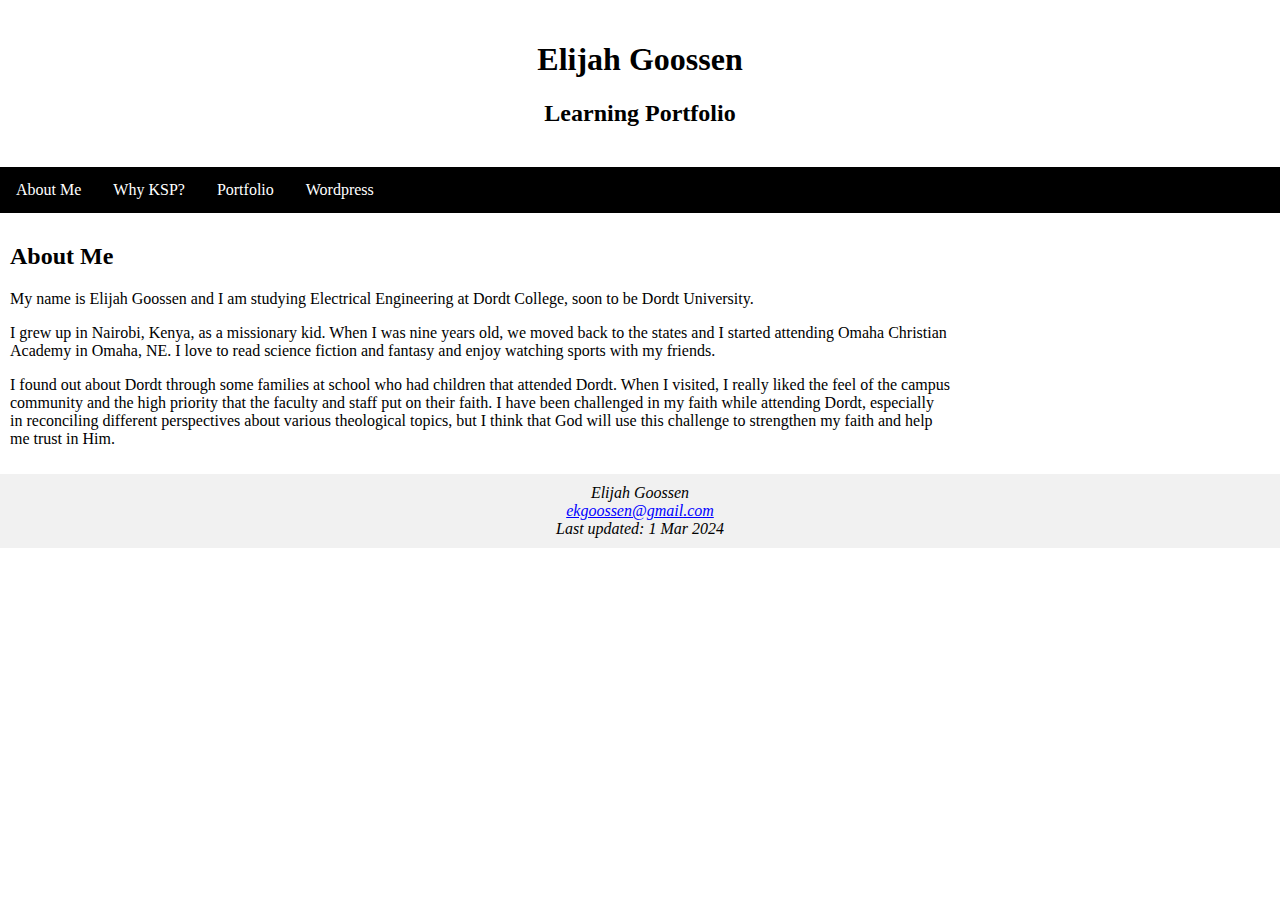
<file: index.html>
<!DOCTYPE html>
<html lang="en-US">
<head>
  <title>Elijah Goossen</title>
  <meta charset="utf-8">
  <meta name="author" content="Elijah Goossen">
  <meta name="viewport" content="width=device-width, initial-scale=1">
  <link rel="stylesheet" href="theme-light.css">
  <script src="components/components.js" type="text/javascript" defer></script>
</head>

<body>

<div class="header">
  <h1>Elijah Goossen</h1>
  <h2>Learning Portfolio</h2>
</div>

<nav-menu root-dir="./"></nav-menu>

<div class="row">
  <div class="leftcolumn">
    <h2>About Me</h2>
    <p>
      My name is Elijah Goossen 
      and I am studying Electrical Engineering 
      at Dordt College, soon to be Dordt University.
    </p>

    <p>
      I grew up in Nairobi, Kenya, as a missionary kid.
      When I was nine years old,
      we moved back to the states
      and I started attending Omaha Christian Academy in Omaha, NE.
      I love to read science fiction and fantasy
      and enjoy watching sports with my friends.
    </p>
    
    <p>
      I found out about Dordt through some families at school
      who had children that attended Dordt.
      When I visited, I really liked the feel of the campus community
      and the high priority that the faculty and staff put on their faith.
      I have been challenged in my faith while attending Dordt,
      especially in reconciling different perspectives
      about various theological topics,
      but I think that God will use this challenge to strengthen my faith
      and help me trust in Him.
    </p>
  </div>
</div>

<my-footer rev-date="1 Mar 2024"></my-footer>

</body>

</html>
</file>
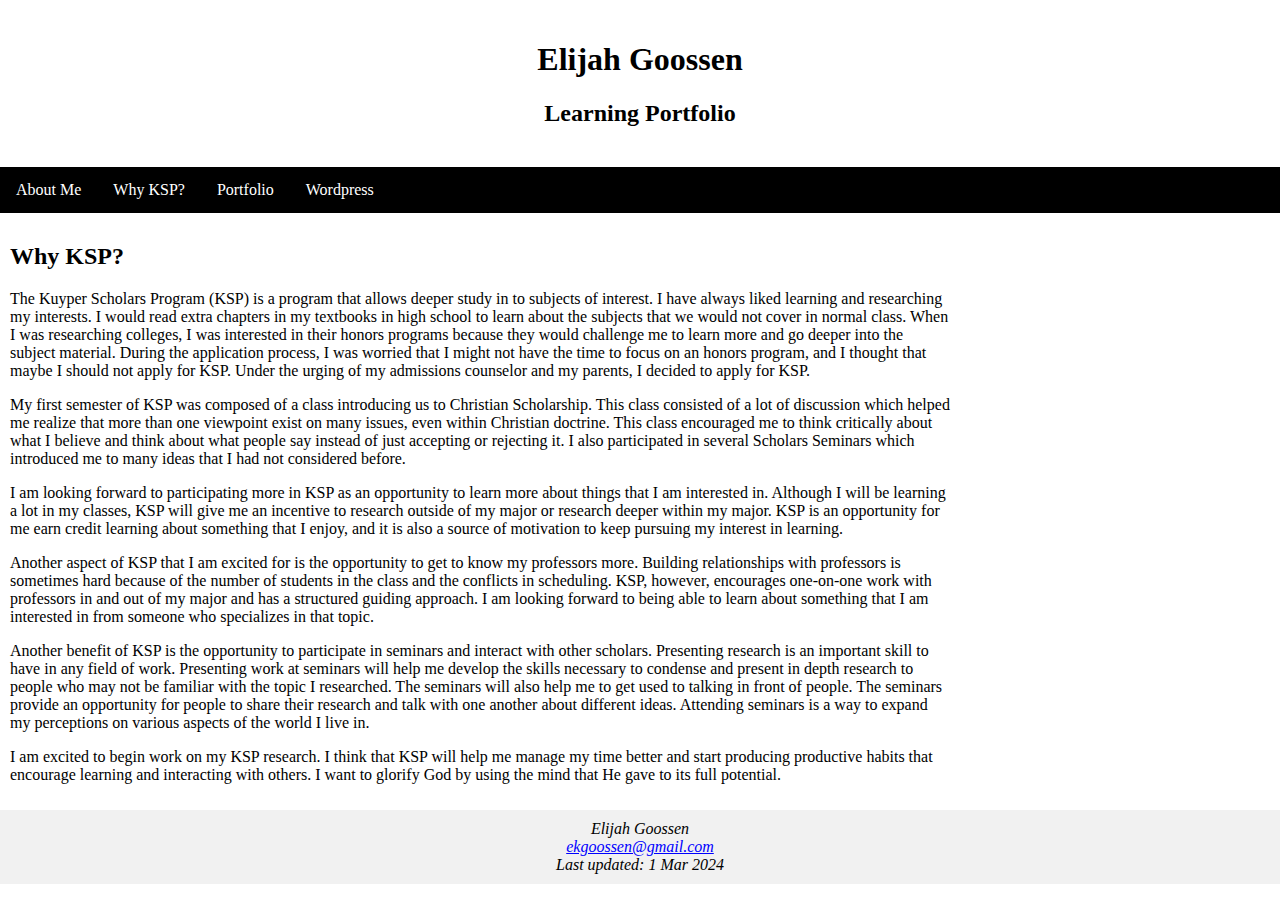
<file: why-ksp.html>
<!DOCTYPE html>
<html lang="en-US">
<head>
  <title>Elijah Goossen</title>
  <meta charset="utf-8">
  <meta name="author" content="Elijah Goossen">
  <meta name="viewport" content="width=device-width, initial-scale=1">
  <link rel="stylesheet" href="theme-light.css">
  <script src="components/components.js" type="text/javascript" defer></script>
</head>

<body>

<div class="header">
  <h1>Elijah Goossen</h1>
  <h2>Learning Portfolio</h2>
</div>

<nav-menu root-dir="./"></nav-menu>

<div class="row">
  <div class="leftcolumn">
    <h2>Why KSP?</h2>
    <p>
      The Kuyper Scholars Program (KSP) is a program
      that allows deeper study in to subjects of interest.
      I have always liked learning and researching my interests.
      I would read extra chapters in my textbooks in high school
      to learn about the subjects that we would not cover in normal class.
      When I was researching colleges,
      I was interested in their honors programs
      because they would challenge me to learn more
      and go deeper into the subject material.
      During the application process,
      I was worried that I might not have the time
      to focus on an honors program,
      and I thought that maybe I should not apply for KSP.
      Under the urging of my admissions counselor and my parents,
      I decided to apply for KSP.
    </p>
    <p>
      My first semester of KSP was composed of a class
      introducing us to Christian Scholarship.
      This class consisted of a lot of discussion which helped me realize
      that more than one viewpoint exist on many issues,
      even within Christian doctrine.
      This class encouraged me to think critically about what I believe
      and think about what people say instead of just accepting or rejecting it.
      I also participated in several Scholars Seminars
      which introduced me to many ideas that I had not considered before.
    </p>
    <p>
      I am looking forward to participating more in KSP
      as an opportunity to learn more about things that I am interested in.
      Although I will be learning a lot in my classes,
      KSP will give me an incentive to research outside of my major
      or research deeper within my major.
      KSP is an opportunity for me earn credit
      learning about something that I enjoy,
      and it is also a source of motivation
      to keep pursuing my interest in learning.
    </p>
    <p>
      Another aspect of KSP that I am excited for is the opportunity
      to get to know my professors more.
      Building relationships with professors is sometimes hard
      because of the number of students in the class
      and the conflicts in scheduling.
      KSP, however, encourages one-on-one work with professors
      in and out of my major and has a structured guiding approach.
      I am looking forward to being able to learn about something
      that I am interested in from someone who specializes in that topic.
    </p>
    <p>
      Another benefit of KSP is the opportunity to participate in seminars
      and interact with other scholars.
      Presenting research is an important skill to have in any field of work.
      Presenting work at seminars will help me develop the skills necessary
      to condense and present in depth research to people
      who may not be familiar with the topic I researched.
      The seminars will also help me to get used to talking in front of people.
      The seminars provide an opportunity for people to share their research
      and talk with one another about different ideas.
      Attending seminars is a way to expand my perceptions
      on various aspects of the world I live in.
    </p>
    <p>
      I am excited to begin work on my KSP research.
      I think that KSP will help me manage my time better
      and start producing productive habits
      that encourage learning and interacting with others.
      I want to glorify God by using the mind
      that He gave to its full potential.
    </p>
  </div>
</div>

<my-footer rev-date="1 Mar 2024"></my-footer>

</body>

</html>
</file>
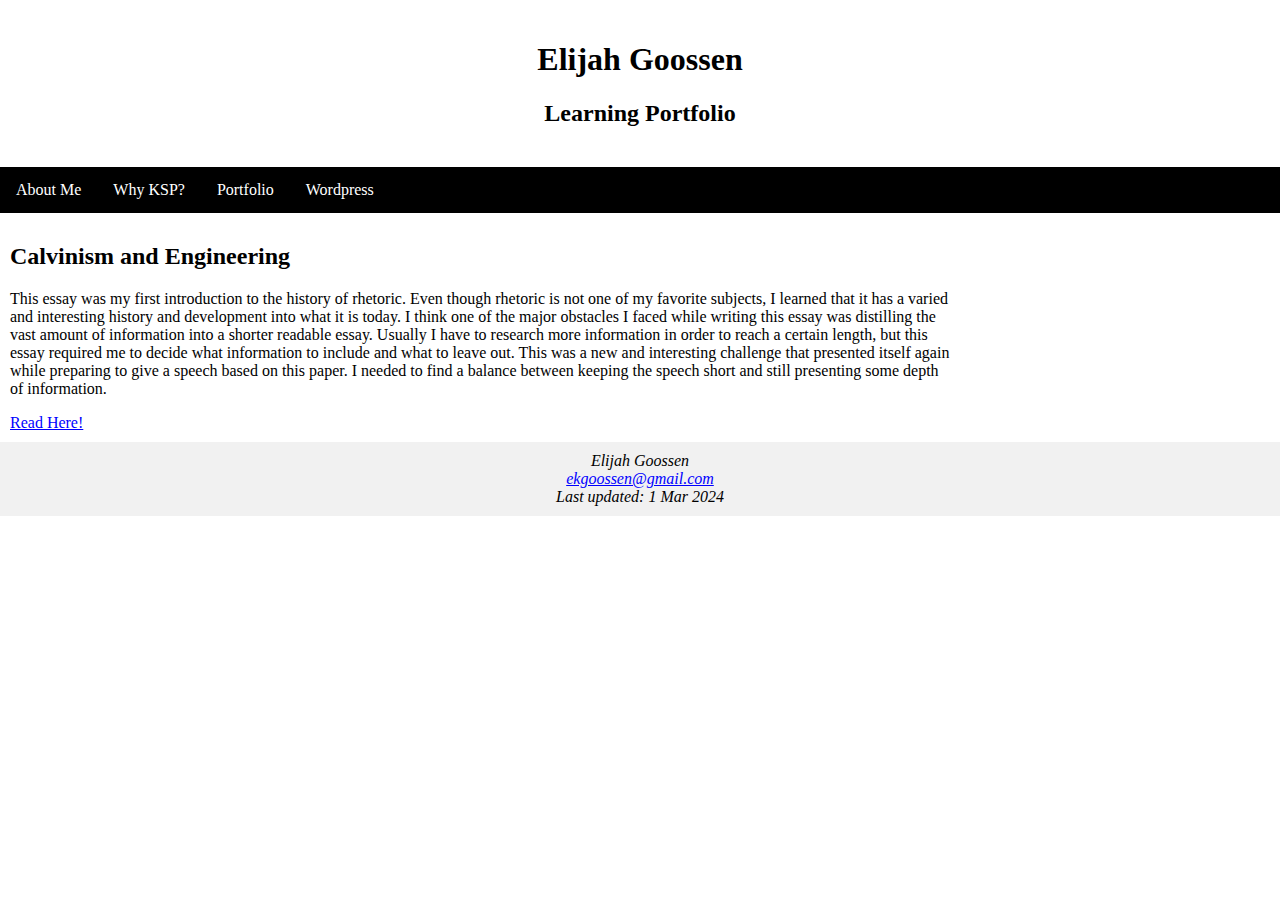
<file: portfolio/ksp131/a-christian-view-of-rhetoric.html>
<!DOCTYPE html>
<html lang="en-US">
<head>
  <title>Elijah Goossen</title>
  <meta charset="utf-8">
  <meta name="author" content="Elijah Goossen">
  <meta name="viewport" content="width=device-width, initial-scale=1">
  <link rel="stylesheet" href="../../theme-light.css">
  <script src="../../components/components.js" type="text/javascript" defer></script>
</head>

<body>

<div class="header">
  <h1>Elijah Goossen</h1>
  <h2>Learning Portfolio</h2>
</div>

<nav-menu root-dir="../../"></nav-menu>

<div class="row">
  <div class="leftcolumn">
    <h2>Calvinism and Engineering</h2>
    <p>
      This essay was my first introduction to the history of rhetoric.
      Even though rhetoric is not one of my favorite subjects,
      I learned that it has a varied and interesting history
      and development into what it is today.
      I think one of the major obstacles I faced
      while writing this essay was distilling the vast amount
      of information into a shorter readable essay.
      Usually I have to research more information
      in order to reach a certain length,
      but this essay required me to decide
      what information to include and what to leave out.
      This was a new and interesting challenge
      that presented itself again while preparing
      to give a speech based on this paper.
      I needed to find a balance between keeping the speech short
      and still presenting some depth of information.
    </p>

    <a href="a-christian-view-of-rhetoric.pdf" target="_blank">Read Here!</a>
  </div>
</div>

<my-footer rev-date="1 Mar 2024"></my-footer>

</body>

</html>
</file>
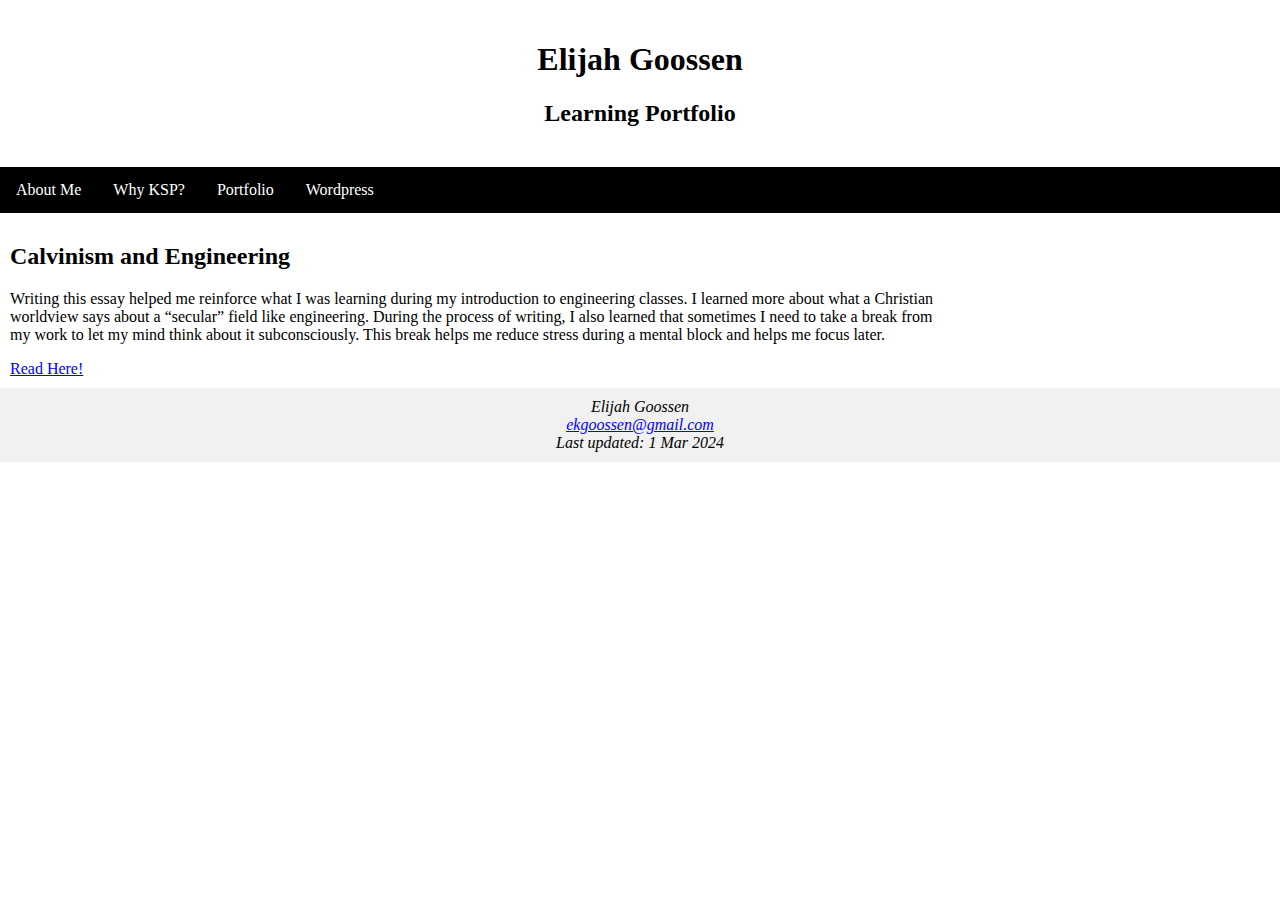
<file: portfolio/ksp131/calvinism-and-engineering.html>
<!DOCTYPE html>
<html lang="en-US">
<head>
  <title>Elijah Goossen</title>
  <meta charset="utf-8">
  <meta name="author" content="Elijah Goossen">
  <meta name="viewport" content="width=device-width, initial-scale=1">
  <link rel="stylesheet" href="../../theme-light.css">
  <script src="../../components/components.js" type="text/javascript" defer></script>
</head>

<body>

<div class="header">
  <h1>Elijah Goossen</h1>
  <h2>Learning Portfolio</h2>
</div>

<nav-menu root-dir="../../"></nav-menu>

<div class="row">
  <div class="leftcolumn">
    <h2>Calvinism and Engineering</h2>
    <p>
      Writing this essay helped me reinforce
      what I was learning during my introduction to engineering classes.
      I learned more about what a Christian worldview says
      about a “secular” field like engineering.
      During the process of writing,
      I also learned that sometimes I need to take a break
      from my work to let my mind think about it subconsciously.
      This break helps me reduce stress during a mental block
      and helps me focus later.
    </p>

    <a href="calvinism-and-engineering.pdf" target="_blank">Read Here!</a>
  </div>
</div>

<my-footer rev-date="1 Mar 2024"></my-footer>

</body>

</html>
</file>
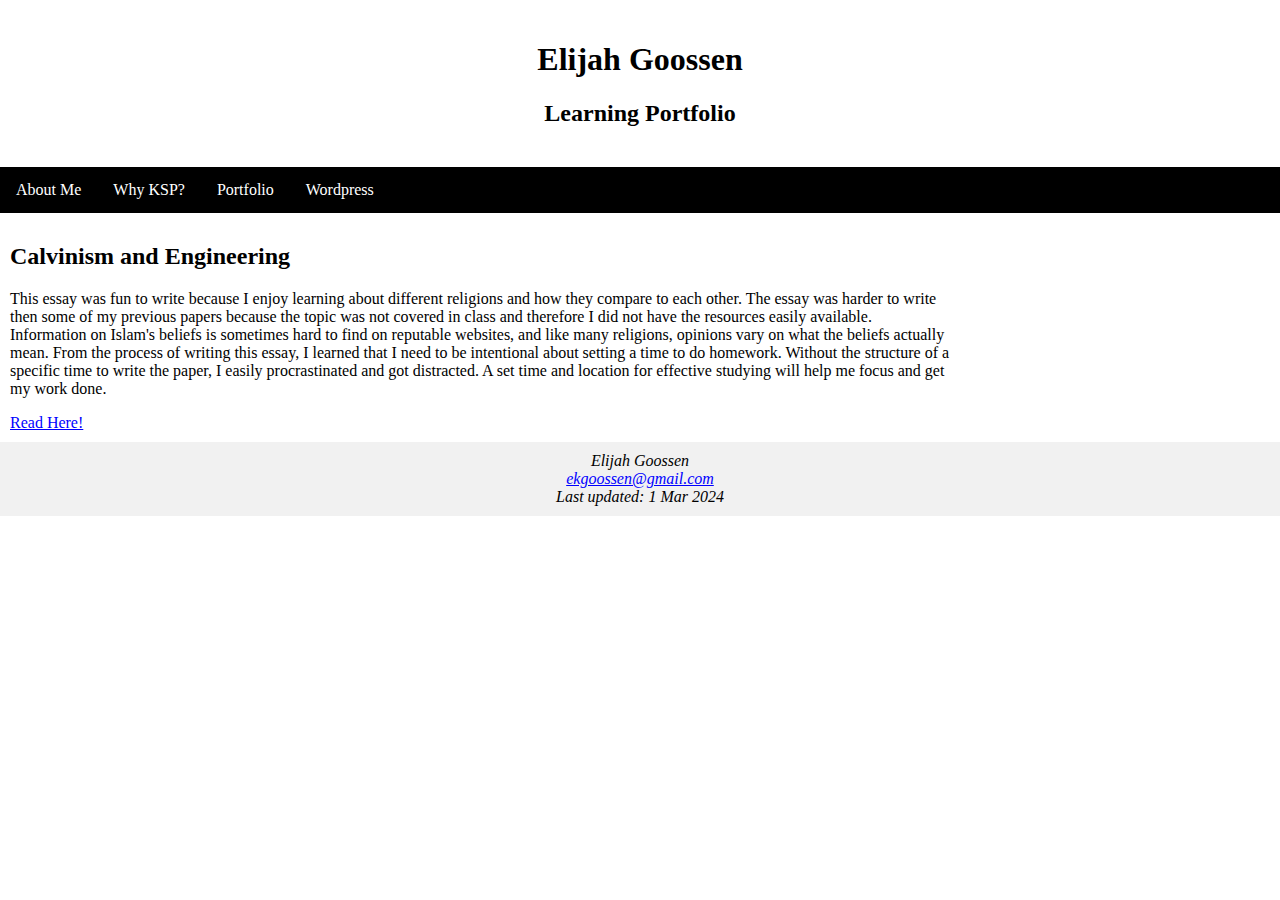
<file: portfolio/ksp131/yahweh-vs-allah.html>
<!DOCTYPE html>
<html lang="en-US">
<head>
  <title>Elijah Goossen</title>
  <meta charset="utf-8">
  <meta name="author" content="Elijah Goossen">
  <meta name="viewport" content="width=device-width, initial-scale=1">
  <link rel="stylesheet" href="../../theme-light.css">
  <script src="../../components/components.js" type="text/javascript" defer></script>
</head>

<body>

<div class="header">
  <h1>Elijah Goossen</h1>
  <h2>Learning Portfolio</h2>
</div>

<nav-menu root-dir="../../"></nav-menu>

<div class="row">
  <div class="leftcolumn">
    <h2>Calvinism and Engineering</h2>
    <p>
      This essay was fun to write because I enjoy learning
      about different religions and how they compare to each other.
      The essay was harder to write then some of my previous papers
      because the topic was not covered in class
      and therefore I did not have the resources easily available.
      Information on Islam's beliefs is sometimes hard to find
      on reputable websites,
      and like many religions,
      opinions vary on what the beliefs actually mean.
      From the process of writing this essay,
      I learned that I need to be intentional
      about setting a time to do homework.
      Without the structure of a specific time to write the paper,
      I easily procrastinated and got distracted.
      A set time and location for effective studying
      will help me focus and get my work done.
    </p>

    <a href="yahweh-vs-allah.pdf" target="_blank">Read Here!</a>
  </div>
</div>

<my-footer rev-date="1 Mar 2024"></my-footer>

</body>

</html>
</file>
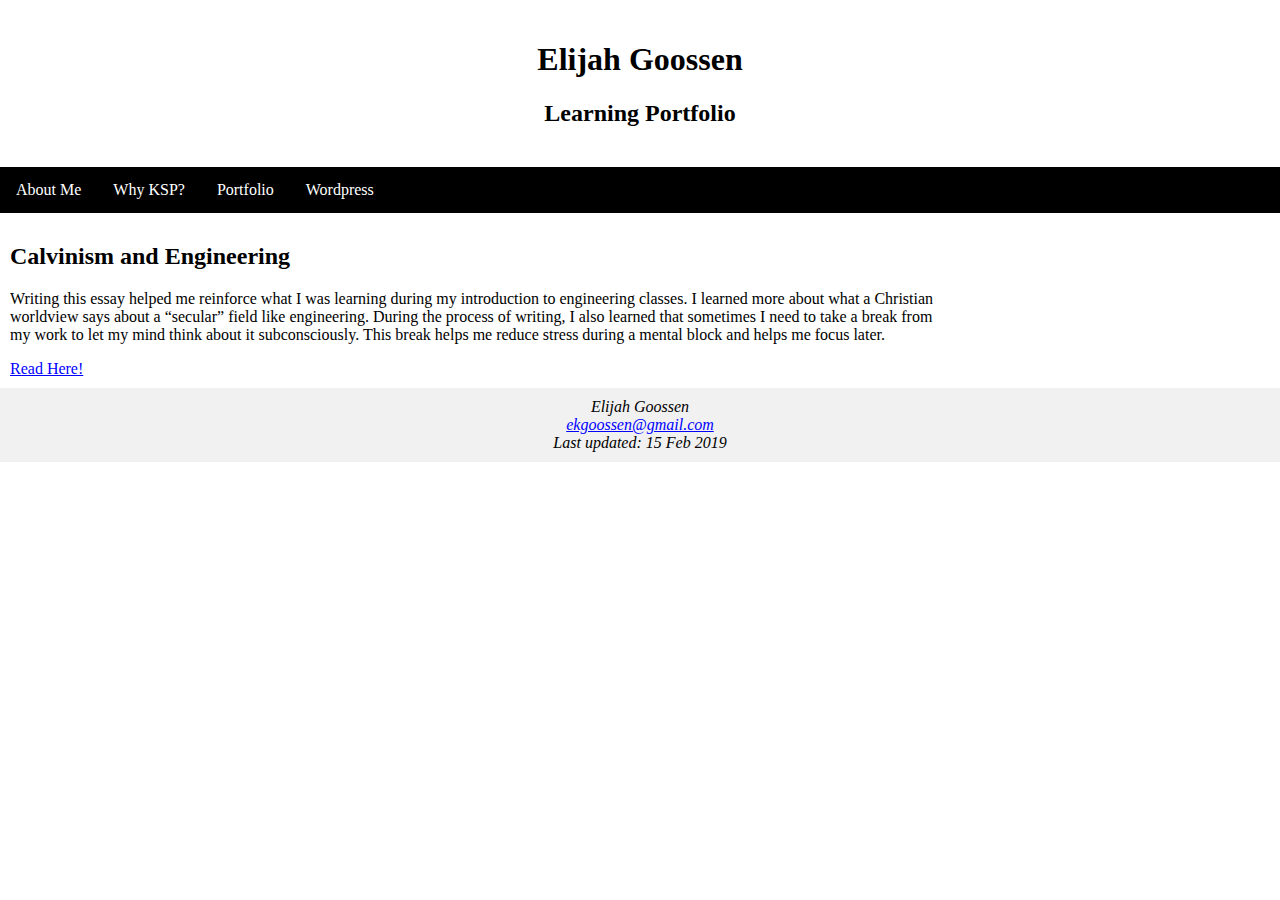
<file: portfolio/ksp341/calvinism-and-engineering.html>
<!DOCTYPE html>
<html lang="en-US">
<head>
  <title>Elijah Goossen</title>
  <meta charset="utf-8">
  <meta name="author" content="Elijah Goossen">
  <meta name="viewport" content="width=device-width, initial-scale=1">
  <link rel="stylesheet" href="../../theme-light.css">
  <script src="../../components/components.js" type="text/javascript" defer></script>
</head>

<body>

<div class="header">
  <h1>Elijah Goossen</h1>
  <h2>Learning Portfolio</h2>
</div>

<nav-menu root-dir="../../"></nav-menu>

<div class="row">
  <div class="leftcolumn">
    <h2>Calvinism and Engineering</h2>
    <p>
      Writing this essay helped me reinforce
      what I was learning during my introduction to engineering classes.
      I learned more about what a Christian worldview says
      about a “secular” field like engineering.
      During the process of writing,
      I also learned that sometimes I need to take a break
      from my work to let my mind think about it subconsciously.
      This break helps me reduce stress during a mental block
      and helps me focus later.
    </p>

    <a href="calvinism-and-engineering.pdf" target="_blank">Read Here!</a>
  </div>
</div>

<my-footer rev-date="15 Feb 2019"></my-footer>

</body>

</html>
</file>
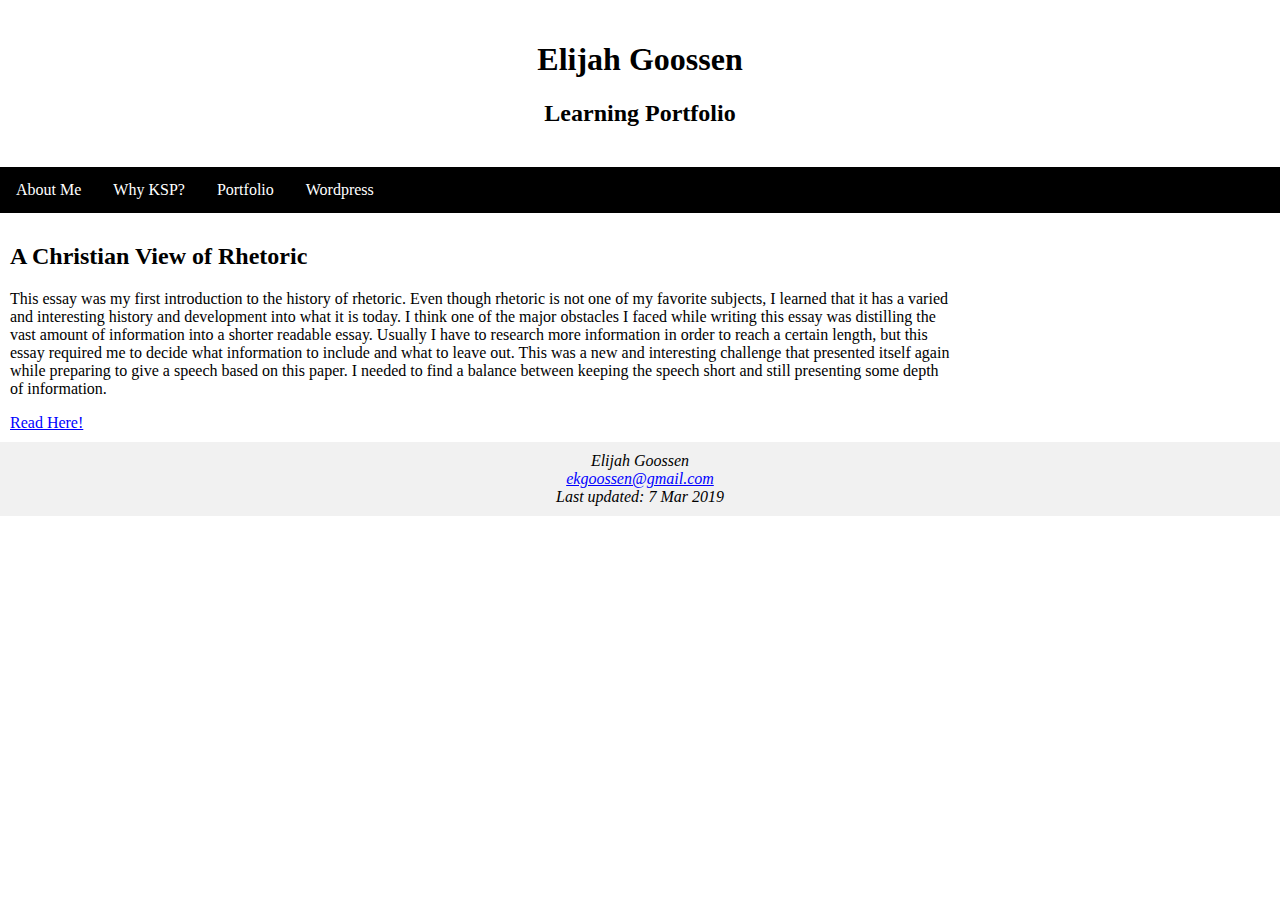
<file: portfolio/ksp342/a-christian-view-of-rhetoric.html>
<!DOCTYPE html>
<html lang="en-US">
<head>
  <title>Elijah Goossen</title>
  <meta charset="utf-8">
  <meta name="author" content="Elijah Goossen">
  <meta name="viewport" content="width=device-width, initial-scale=1">
  <link rel="stylesheet" href="../../theme-light.css">
  <script src="../../components/components.js" type="text/javascript" defer></script>
</head>

<body>

<div class="header">
  <h1>Elijah Goossen</h1>
  <h2>Learning Portfolio</h2>
</div>

<nav-menu root-dir="../../"></nav-menu>

<div class="row">
  <div class="leftcolumn">
    <h2>A Christian View of Rhetoric</h2>
    <p>
      This essay was my first introduction to the history of rhetoric.
      Even though rhetoric is not one of my favorite subjects,
      I learned that it has a varied and interesting history
      and development into what it is today.
      I think one of the major obstacles I faced
      while writing this essay was distilling the vast amount
      of information into a shorter readable essay.
      Usually I have to research more information
      in order to reach a certain length,
      but this essay required me to decide
      what information to include and what to leave out.
      This was a new and interesting challenge
      that presented itself again while preparing
      to give a speech based on this paper.
      I needed to find a balance between keeping the speech short
      and still presenting some depth of information.
    </p>

    <a href="a-christian-view-of-rhetoric.pdf" target="_blank">Read Here!</a>
  </div>
</div>

<my-footer rev-date="7 Mar 2019"></my-footer>

</body>

</html>
</file>
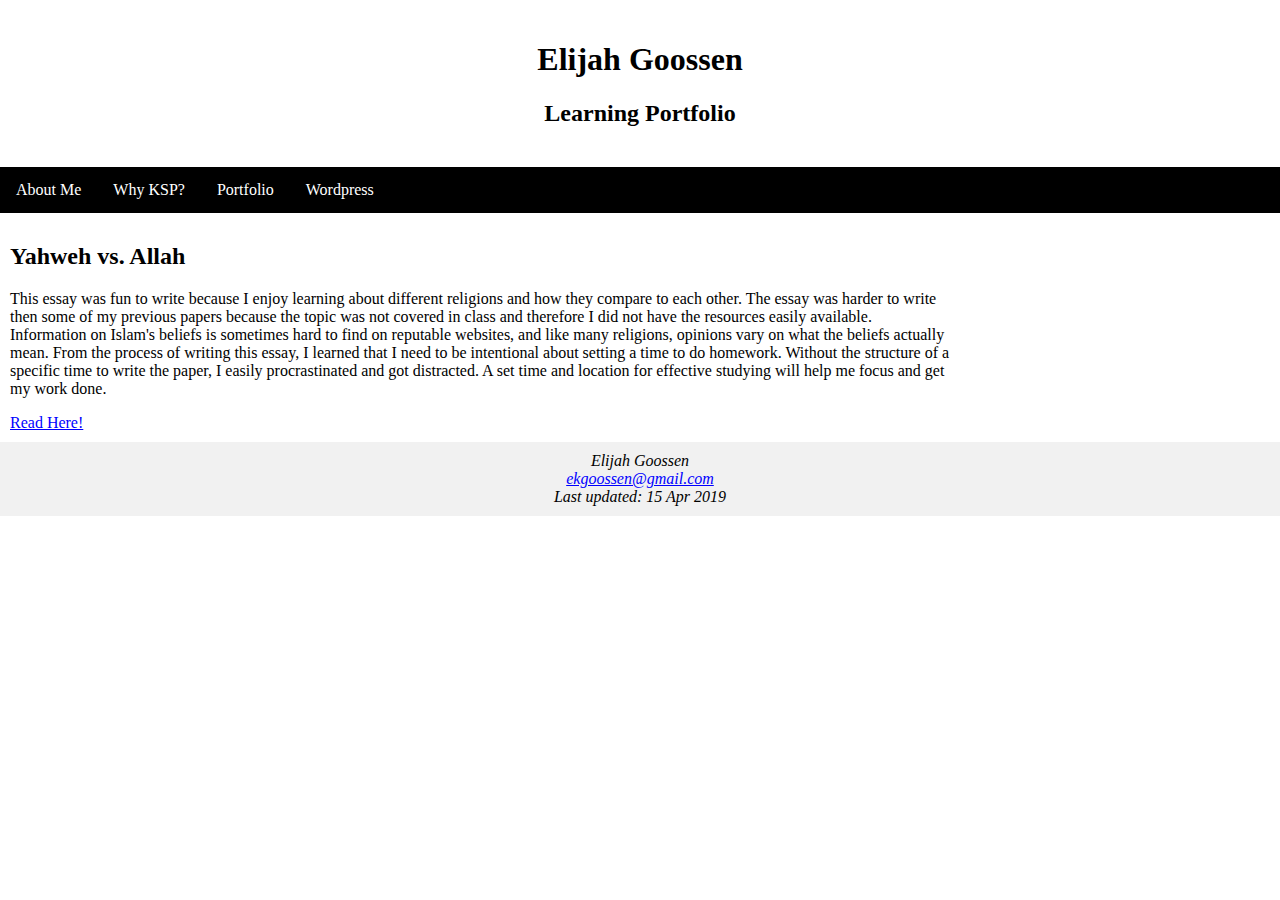
<file: portfolio/ksp342/yahweh-vs-allah.html>
<!DOCTYPE html>
<html lang="en-US">
<head>
  <title>Elijah Goossen</title>
  <meta charset="utf-8">
  <meta name="author" content="Elijah Goossen">
  <meta name="viewport" content="width=device-width, initial-scale=1">
  <link rel="stylesheet" href="../../theme-light.css">
  <script src="../../components/components.js" type="text/javascript" defer></script>
</head>

<body>

<div class="header">
  <h1>Elijah Goossen</h1>
  <h2>Learning Portfolio</h2>
</div>

<nav-menu root-dir="../../"></nav-menu>

<div class="row">
  <div class="leftcolumn">
    <h2>Yahweh vs. Allah</h2>
    <p>
      This essay was fun to write because I enjoy learning
      about different religions and how they compare to each other.
      The essay was harder to write then some of my previous papers
      because the topic was not covered in class
      and therefore I did not have the resources easily available.
      Information on Islam's beliefs is sometimes hard to find
      on reputable websites,
      and like many religions,
      opinions vary on what the beliefs actually mean.
      From the process of writing this essay,
      I learned that I need to be intentional
      about setting a time to do homework.
      Without the structure of a specific time to write the paper,
      I easily procrastinated and got distracted.
      A set time and location for effective studying
      will help me focus and get my work done.
    </p>

    <a href="yahweh-vs-allah.pdf" target="_blank">Read Here!</a>
  </div>
</div>

<my-footer rev-date="15 Apr 2019"></my-footer>

</body>

</html>
</file>
<file: theme-light.css>
* {
    box-sizing: border-box;
}

body {
    margin: 0;
}

a {
    color: blue;
}

/* Style the header */
.header {
    color: black;
    padding: 20px;
    text-align: center;
}

/* Style the top navigation bar */
ul {
    list-style-type: none;
    margin: 0;
    padding: 0;
    overflow: hidden;
    background-color: #000000;
}

li {
    float: left;
}

/* Style the navigation links */
li a, .dropbtn {
    display: inline-block;
    color: white;
    text-align: center;
    padding: 14px 16px;
    text-decoration: none;
}

/* Change color on hover */
li a:hover, .dropdown:hover .dropbtn {
    background-color: #0c2c63;
}

li.dropdown {
    display: inline-block;
}

.dropdown-content {
    display: none;
    position: absolute;
    background-color: #f9f9f9;
    min-width: 160px;
    box-shadow: 0px 8px 16px 0px rgba(0,0,0,0.2);
    z-index: 1;
}

.dropdown-content a {
    color: black;
    padding: 12px 16px;
    text-decoration: none;
    display: block;
    text-align: left;
}

/* Change color of dropdown links on hover */
.dropdown-content a:hover {background-color: #f1f1f1}

/* Show the dropdown menu on hover */
.dropdown:hover .dropdown-content {
    display: block;
}

/* Create two unequal columns that float next to each other */
.leftcolumn {
    float: left;
    width: 75%;
    padding: 10px;
}

.rightcolumn {
    float: left;
    width: 25%;
    padding: 10px;
}

/*Clear floats after the columns */
.row:after {
    content: "";
    display: table;
    clear: both;
}

/* Responsive layout - makes the three columns stack on top of each other instead of next to each other */
@media screen and (max-width: 600px) {
    .leftcolumn, .rightcolumn {
    width: 100%
    }
}

/* Format footer */
.footer {
    background-color: #f1f1f1;
    text-align: center;
    padding: 10px;
}
</file>
